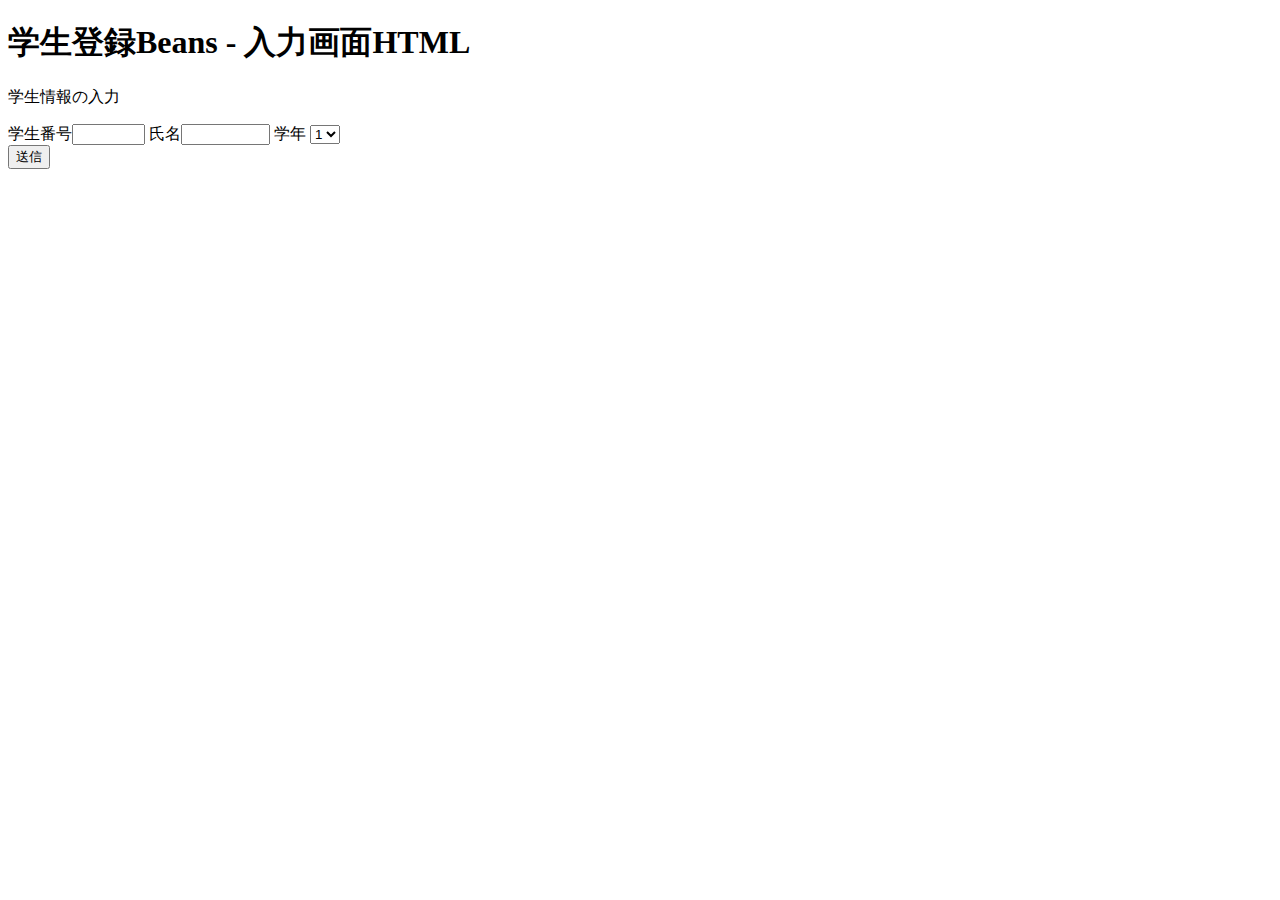
<file: Studyweb/WebContent/chapter5/studentinfo_input.html>
<!DOCTYPE html>
<html>
<head>
<meta charset="UTF-8">
<title>学生登録Beans - 入力画面HTML</title>
</head>
<body>

	<h1>学生登録Beans - 入力画面HTML</h1>
	学生情報の入力
	<p>
	<form action="StudentInfoServlet" method="post">

		<div>
			学生番号<input type="text" name="studentno" size="6"> 氏名<input
				type="text" name="studentname" size="8"> 学年 <select
				name="schoolyear">
				<option value="1">1</option>
				<option value="2">2</option>
				<option value="3">3</option>

			</select>

		</div>
		<input type="submit" value="送信">

	</form>

</body>
</html>
</file>
